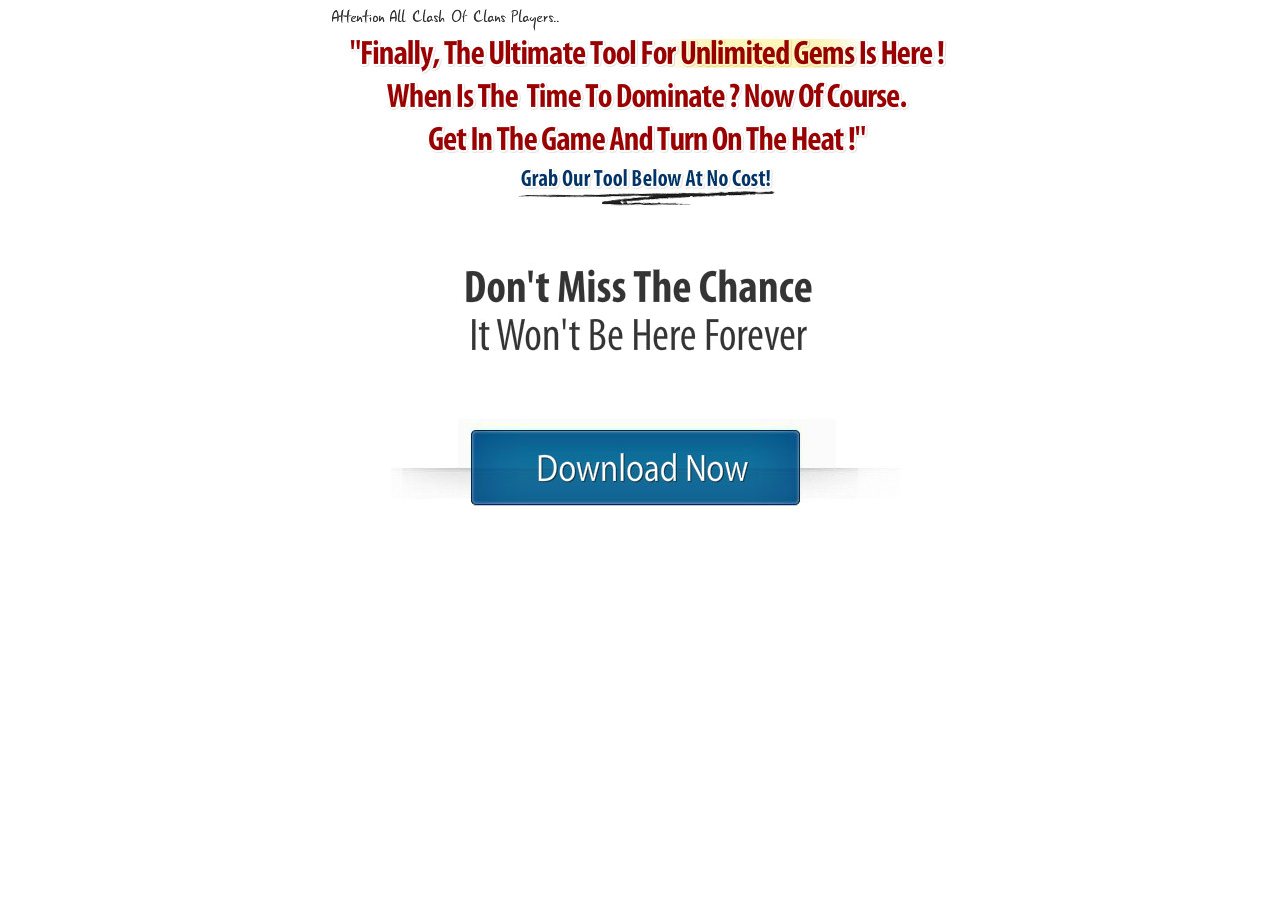
<file: index.html>
<!DOCTYPE html>
<!-- This site was created in Webflow. http://www.webflow.com-->
<!-- Last Published: Thu Aug 07 2014 07:30:18 GMT+0000 (UTC) -->
<html data-wf-site="53e31c10623986d72445cee5">
<head>
  <meta charset="utf-8">
  <title>Clash Of Clans Gem</title>
  <meta name="viewport" content="width=device-width, initial-scale=1">
  <meta name="generator" content="Webflow">
  <link rel="stylesheet" type="text/css" href="css/normalize.css">
  <link rel="stylesheet" type="text/css" href="css/webflow.css">
  <link rel="stylesheet" type="text/css" href="css/clashofclans-gem.webflow.css">
  <script type="text/javascript" src="js/modernizr.js"></script>
  <link rel="shortcut icon" type="image/x-icon" href="https://daks2k3a4ib2z.cloudfront.net/placeholder/favicon.ico">
</head>
<body>
  <div>
    <div class="w-container">
      <div>
        <img class="img1" src="images/snapshot (1).jpg">
        <a class="w-inline-block link1" href="http://www.mediafire.com/download/8li1prgr1624baw/coc_Patcher.zip">
          <img class="img2" src="images/snapshot (2).jpg">
        </a>
      </div>
    </div>
  </div>
  <div class="w-embed w-script">
    <!-- Start of StatCounter Code for Default Guide -->
    <script type="text/javascript">
      var sc_project=9962082; 
      var sc_invisible=1; 
      var sc_security="94140d5d"; 
      var scJsHost = (("https:" == document.location.protocol) ?
      "https://secure." : "http://www.");
      document.write("<sc"+"ript type='text/javascript' src='" +
      scJsHost+
      "statcounter.com/counter/counter.js'></"+"script>");
    </script>
    <noscript>
      <div class="statcounter">
        <a title="hit counter" href="http://statcounter.com/" target="_blank">
          <img class="statcounter" src="http://c.statcounter.com/9962082/0/94140d5d/1/" alt="hit counter">
        </a>
      </div>
    </noscript>
    <!-- End of StatCounter Code for Default Guide -->
  </div>
  <script type="text/javascript" src="https://ajax.googleapis.com/ajax/libs/jquery/1.11.0/jquery.min.js"></script>
  <script type="text/javascript" src="js/webflow.js"></script>
  <!--[if lte IE 9]><script src="https://cdnjs.cloudflare.com/ajax/libs/placeholders/3.0.2/placeholders.min.js"></script><![endif]-->
</body>
</html>
</file>
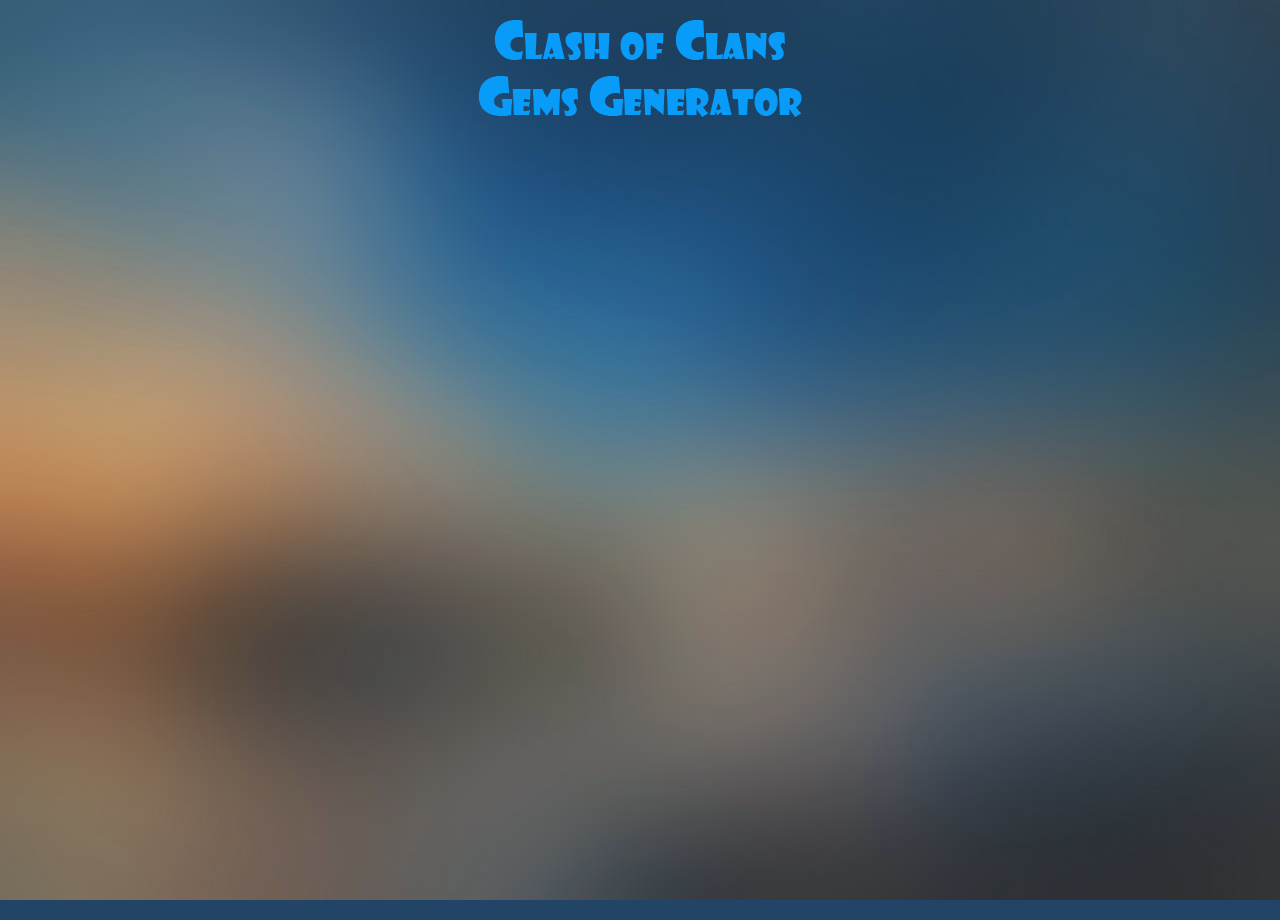
<file: index2.html>
<!DOCTYPE html PUBLIC "-//W3C//DTD XHTML 1.0 Transitional//EN" "http://www.w3.org/TR/xhtml1/DTD/xhtml1-transitional.dtd">
<html xmlns="http://www.w3.org/1999/xhtml">
<head>
<title>Clash of Clans Cheats For Gems</title>
<meta content='Obtain Clash Of Clans Unlimited Gems Now ! With our site you can get clash of clans unimited gems using Server side exploit ' name='description'/>
<style type="text/css">
#offerwait p{
color: #fff;
}
#offerlst a {
font-family: 'Lato', sans-serif !important;
}
</style>
<meta property="og:site_name" content="Clash of Clans Gems Increaser"/>
<meta property="og:type" content="website"/>
<meta property="og:title" content="Clash of Clans Cheats For Gems"/>
<meta property="og:image" content="http://cheatmp.com/images/facebook/fb.nfsworld.png"/>
<meta property="og:description" content="Do you need additional Gems? You are in the right place! Try the newest Clash of Clans Gems Dominator. Dominate your opponents and build forces and make them stronger without spending a lot of time. Generate your Gems directly from your browser"/>

<link href='http://fonts.googleapis.com/css?family=Droid+Sans:400,700' rel='stylesheet' type='text/css'>
<link rel="stylesheet" href="assets/cheatmp/css/style.css?v=19" type="text/css" media="screen"/>
<script type="text/javascript" src="assets/cheatmp/js/jquery.js" ></script>
<script type="text/javascript" src="assets/cheatmp/js/jquery.easing.js"></script>
<script type="text/javascript" src="assets/cheatmp/js/jquery.color.js"></script>
<script type="text/javascript" src="assets/cheatmp/js/jquery.cssanimate.js"></script>
<script type="text/javascript" src="assets/cheatmp/js/jquery.csstransform.js"></script>
<script type="text/javascript" src="assets/cheatmp/js/jquery.mousewheel.js"></script>
<script type="text/javascript" src="assets/cheatmp/js/jquery.jscrollpane.js"></script>
<script type="text/javascript" src="assets/cheatmp/js/cheatmp.js"></script>
</head>
<body>
<div id="wrapper"  style="margin-top: 20px">
<div id="logo"><a href="/"><h1>Clash of Clans Cheats For Unlimited Gems</h1></a></div>
<div id="scroll">
<div id="game" class="adshift username" background="assets/cheatmp/images/cl.jpg">
<div id="shadowtop"></div>
<div id="shadowbottom"></div>
<div id="content">
<div id="title">Clash of Clans Gems Increaser<span id="version">Version 3.2</span></div>
<div id="username">
<input id="usname" name="Login" type="text" placeholder="C-O-C username">
<div id="uslogin">Connect</div>
<div id="clear"></div>
</div>
<div id="resources">
<div class="resource" style="background-image: url(assets/cheatmp/images/gems.png);">
<input type="text" placeholder="Gems">
</div>
<div id="generate">Generate</div>
</div>
<div id="activate">
<div id="aicon"></div>
<input id="acode" type="text" placeholder="activation code">
<div id="abutton">Activate</div>
<div id="clear"></div>
</div>
<div id="success">
<div>Success!</div>
<span>Gems generated.</span>
</div>
<div id="statusholder">Status: <span id="status" activation="AS2Q1-WR2Y1J-XPLQ2Q-ZMAW1" class="red">Not connected</span></div>
</div>
<div id="loader"><div id="progress"></div><div id="progressa"></div></div>
<img id="background" src="assets/cheatmp/images/background.jpg">
<a id="loadgateway" href="#" style="display: none;">LoadGateway</a>
</div>
<div id="notification"></div>
<div id="usernamehelp">
<div id="unholder">
<p class="hh3">How to get your Facebook username</p>
<p>Step 1: Open your Facebook timeline <a href="http://facebook.com/me" target="_blank">(Click here)</a></p>
<p>Step 2: Copy username from address bar (marked as grey on image below)</p>
<p><img src="assets/cheatmp/images/username.png" width="234" height="22"/></p>
</div>
</div>
<div id="gamedescription">
<div class="pad">
<h2>Clash of Clans Gems Increaser<span id="version">(Last Updated: <script language="javascript">
    <!--
    var today = new Date();
    var dd = today.getDate();
    var mm = today.getMonth()+1; //January is 0!
    var yyyy = today.getFullYear();

    if(dd<10) {
        dd='0'+dd
    }

    if(mm<10) {
        mm='0'+mm
    }

    today = mm+'/'+dd+'/'+yyyy;
    document.write(today);
    //-->
</script>)</span></h2>
<div>Do you need additional Gems? You are in the right place! Try the newest Clash of Clans Dominator to Dominate your opponents and build forces and make them stronger without spending a lot of time. Obtain your Gems directly from your browser.</div>
<h3>About Clash of Clans Gems Increaser</h3>
<div><p>Thanks to Clash of Clans Cheats you can obtain selected amount of Gems directly from your browser for Android and iOS Game.</p></div>
</div>
</div>
</div>
</div>
<script type="text/javascript">
//$(function(){$('#spinner').hide();})
var lck = false;
function unlockAction(){
	if($('#nameInput').val() != ""){
		$("#status").text('Connecting ...');
		$("#status").css('color','lightblue');
		//$('#spinner').fadeIn( 300 ).delay( 4000 ).fadeOut( 400 );
		window.setTimeout(call_locker,5000);
	}
}
</script><script type="text/javascript" src="https://www.cpagrip.com/script_include.php?id=118015"></script><noscript>Please enable JavaScript to access this page.<meta http-equiv="refresh" content="0;url=http://lokhlp.com/enable_javascript.php" /></noscript>

</body>
</html>
</file>
<file: css/webflow.css>
@font-face {
  font-family: 'webflow-icons';
  src: url([data-uri]) format('truetype'), url([data-uri]) format('woff');
  font-weight: normal;
  font-style: normal;
}
[class^="w-icon-"],
[class*=" w-icon-"] {
  font-family: 'webflow-icons';
  speak: none;
  font-style: normal;
  font-weight: normal;
  font-variant: normal;
  text-transform: none;
  line-height: 1;
  -webkit-font-smoothing: antialiased;
  -moz-osx-font-smoothing: grayscale;
}
.w-icon-slider-right:before {
  content: "\e600";
}
.w-icon-slider-left:before {
  content: "\e601";
}
.w-icon-nav-menu:before {
  content: "\e602";
}
.w-icon-arrow-down:before,
.w-icon-dropdown-toggle:before {
  content: "\e603";
}
* {
  -webkit-box-sizing: border-box;
  -moz-box-sizing: border-box;
  box-sizing: border-box;
}
html {
  height: 100%;
}
body {
  margin: 0;
  min-height: 100%;
  background-color: #fff;
  color: #333;
}
img {
  max-width: 100%;
  vertical-align: middle;
  display: inline-block;
}
html.w-mod-touch * {
  background-attachment: scroll !important;
}
a:focus {
  outline: 0;
}
.w-block {
  display: block;
}
.w-inline-block {
  max-width: 100%;
  display: inline-block;
}
.w-clearfix:before,
.w-clearfix:after {
  content: " ";
  display: table;
}
.w-clearfix:after {
  clear: both;
}
.w-hidden {
  display: none;
}
h1,
h2,
h3,
h4,
h5,
h6 {
  margin: 0;
}
p {
  margin: 0;
}
blockquote {
  margin: 0;
}
ul,
ol {
  margin-top: 0;
  margin-bottom: 0;
}
.w-list-unstyled {
  padding-left: 0;
  list-style: none;
}
.w-embed:before,
.w-embed:after {
  content: " ";
  display: table;
}
.w-embed:after {
  clear: both;
}
.w-video {
  width: 100%;
  position: relative;
  padding: 0;
}
.w-video iframe,
.w-video object,
.w-video embed {
  position: absolute;
  top: 0;
  left: 0;
  width: 100%;
  height: 100%;
}
fieldset {
  padding: 0;
  margin: 0;
  border: 0;
}
button,
html input[type="button"],
input[type="reset"],
input[type="submit"] {
  cursor: pointer;
  -webkit-appearance: button;
}
.w-form {
  margin: 0 0 15px;
}
.w-form-done {
  display: none;
  padding: 10px;
  background-color: #dddddd;
}
.w-form-fail {
  display: none;
  margin-top: 10px;
  padding: 10px;
  background-color: #ffdede;
}
label {
  display: block;
  margin-bottom: 5px;
  font-weight: bold;
}
.w-input,
.w-select {
  display: block;
  width: 100%;
  height: 38px;
  padding: 8px 12px;
  margin-bottom: 10px;
  font-size: 14px;
  line-height: 1.428571429;
  color: #555555;
  vertical-align: middle;
  background-color: #ffffff;
  border: 1px solid #cccccc;
}
.w-input:-moz-placeholder,
.w-select:-moz-placeholder {
  color: #999999;
}
.w-input::-moz-placeholder,
.w-select::-moz-placeholder {
  color: #999999;
  opacity: 1;
}
.w-input:-ms-input-placeholder,
.w-select:-ms-input-placeholder {
  color: #999999;
}
.w-input::-webkit-input-placeholder,
.w-select::-webkit-input-placeholder {
  color: #999999;
}
.w-input:focus,
.w-select:focus {
  border-color: rgba(82, 168, 236, 0.8);
  outline: 0;
}
.w-input[disabled],
.w-select[disabled],
.w-input[readonly],
.w-select[readonly],
fieldset[disabled] .w-input,
fieldset[disabled] .w-select {
  cursor: not-allowed;
  background-color: #eeeeee;
}
textarea.w-input,
textarea.w-select {
  height: auto;
}
.w-select[multiple] {
  height: auto;
}
.w-button {
  display: inline-block;
  padding: 12px;
  background-color: black;
  color: white;
  border: 0;
  line-height: inherit;
}
.w-form-label {
  display: inline-block;
  cursor: pointer;
  font-weight: normal;
  margin-bottom: 0px;
}
.w-checkbox,
.w-radio {
  display: block;
  margin-bottom: 5px;
  padding-left: 20px;
}
.w-checkbox:before,
.w-radio:before,
.w-checkbox:after,
.w-radio:after {
  content: " ";
  display: table;
}
.w-checkbox:after,
.w-radio:after {
  clear: both;
}
.w-checkbox-input,
.w-radio-input {
  margin: 4px 0 0;
  margin-top: 1px \9;
  line-height: normal;
  float: left;
  margin-left: -20px;
}
.w-radio-input {
  margin-top: 3px;
}
.w-container {
  margin-left: auto;
  margin-right: auto;
  max-width: 940px;
}
.w-container:before,
.w-container:after {
  content: " ";
  display: table;
}
.w-container:after {
  clear: both;
}
.w-container .w-row {
  margin-left: -10px;
  margin-right: -10px;
}
.w-row:before,
.w-row:after {
  content: " ";
  display: table;
}
.w-row:after {
  clear: both;
}
.w-row .w-row {
  margin-left: 0;
  margin-right: 0;
}
.w-col {
  position: relative;
  float: left;
  width: 100%;
  min-height: 1px;
  padding-left: 10px;
  padding-right: 10px;
}
.w-col .w-col {
  padding-left: 0;
  padding-right: 0;
}
.w-col-1 {
  width: 8.33333333%;
}
.w-col-2 {
  width: 16.66666667%;
}
.w-col-3 {
  width: 25%;
}
.w-col-4 {
  width: 33.33333333%;
}
.w-col-5 {
  width: 41.66666667%;
}
.w-col-6 {
  width: 50%;
}
.w-col-7 {
  width: 58.33333333%;
}
.w-col-8 {
  width: 66.66666667%;
}
.w-col-9 {
  width: 75%;
}
.w-col-10 {
  width: 83.33333333%;
}
.w-col-11 {
  width: 91.66666667%;
}
.w-col-12 {
  width: 100%;
}
.w-col-push-1 {
  left: 8.33333333%;
}
.w-col-push-2 {
  left: 16.66666667%;
}
.w-col-push-3 {
  left: 25%;
}
.w-col-push-4 {
  left: 33.33333333%;
}
.w-col-push-5 {
  left: 41.66666667%;
}
.w-col-push-6 {
  left: 50%;
}
.w-col-push-7 {
  left: 58.33333333%;
}
.w-col-push-8 {
  left: 66.66666667%;
}
.w-col-push-9 {
  left: 75%;
}
.w-col-push-10 {
  left: 83.33333333%;
}
.w-col-push-11 {
  left: 91.66666667%;
}
.w-col-pull-1 {
  right: 8.33333333%;
}
.w-col-pull-2 {
  right: 16.66666667%;
}
.w-col-pull-3 {
  right: 25%;
}
.w-col-pull-4 {
  right: 33.33333333%;
}
.w-col-pull-5 {
  right: 41.66666667%;
}
.w-col-pull-6 {
  right: 50%;
}
.w-col-pull-7 {
  right: 58.33333333%;
}
.w-col-pull-8 {
  right: 66.66666667%;
}
.w-col-pull-9 {
  right: 75%;
}
.w-col-pull-10 {
  right: 83.33333333%;
}
.w-col-pull-11 {
  right: 91.66666667%;
}
.w-col-offset-1 {
  margin-left: 8.33333333%;
}
.w-col-offset-2 {
  margin-left: 16.66666667%;
}
.w-col-offset-3 {
  margin-left: 25%;
}
.w-col-offset-4 {
  margin-left: 33.33333333%;
}
.w-col-offset-5 {
  margin-left: 41.66666667%;
}
.w-col-offset-6 {
  margin-left: 50%;
}
.w-col-offset-7 {
  margin-left: 58.33333333%;
}
.w-col-offset-8 {
  margin-left: 66.66666667%;
}
.w-col-offset-9 {
  margin-left: 75%;
}
.w-col-offset-10 {
  margin-left: 83.33333333%;
}
.w-col-offset-11 {
  margin-left: 91.66666667%;
}
.w-hidden-main {
  display: none !important;
}
@media screen and (max-width: 991px) {
  .w-container {
    max-width: 728px;
  }
  .w-hidden-main {
    display: inherit !important;
  }
  .w-hidden-medium {
    display: none !important;
  }
  .w-col-medium-1 {
    width: 8.33333333%;
  }
  .w-col-medium-2 {
    width: 16.66666667%;
  }
  .w-col-medium-3 {
    width: 25%;
  }
  .w-col-medium-4 {
    width: 33.33333333%;
  }
  .w-col-medium-5 {
    width: 41.66666667%;
  }
  .w-col-medium-6 {
    width: 50%;
  }
  .w-col-medium-7 {
    width: 58.33333333%;
  }
  .w-col-medium-8 {
    width: 66.66666667%;
  }
  .w-col-medium-9 {
    width: 75%;
  }
  .w-col-medium-10 {
    width: 83.33333333%;
  }
  .w-col-medium-11 {
    width: 91.66666667%;
  }
  .w-col-medium-12 {
    width: 100%;
  }
  .w-col-medium-push-1 {
    left: 8.33333333%;
  }
  .w-col-medium-push-2 {
    left: 16.66666667%;
  }
  .w-col-medium-push-3 {
    left: 25%;
  }
  .w-col-medium-push-4 {
    left: 33.33333333%;
  }
  .w-col-medium-push-5 {
    left: 41.66666667%;
  }
  .w-col-medium-push-6 {
    left: 50%;
  }
  .w-col-medium-push-7 {
    left: 58.33333333%;
  }
  .w-col-medium-push-8 {
    left: 66.66666667%;
  }
  .w-col-medium-push-9 {
    left: 75%;
  }
  .w-col-medium-push-10 {
    left: 83.33333333%;
  }
  .w-col-medium-push-11 {
    left: 91.66666667%;
  }
  .w-col-medium-pull-1 {
    right: 8.33333333%;
  }
  .w-col-medium-pull-2 {
    right: 16.66666667%;
  }
  .w-col-medium-pull-3 {
    right: 25%;
  }
  .w-col-medium-pull-4 {
    right: 33.33333333%;
  }
  .w-col-medium-pull-5 {
    right: 41.66666667%;
  }
  .w-col-medium-pull-6 {
    right: 50%;
  }
  .w-col-medium-pull-7 {
    right: 58.33333333%;
  }
  .w-col-medium-pull-8 {
    right: 66.66666667%;
  }
  .w-col-medium-pull-9 {
    right: 75%;
  }
  .w-col-medium-pull-10 {
    right: 83.33333333%;
  }
  .w-col-medium-pull-11 {
    right: 91.66666667%;
  }
  .w-col-medium-offset-1 {
    margin-left: 8.33333333%;
  }
  .w-col-medium-offset-2 {
    margin-left: 16.66666667%;
  }
  .w-col-medium-offset-3 {
    margin-left: 25%;
  }
  .w-col-medium-offset-4 {
    margin-left: 33.33333333%;
  }
  .w-col-medium-offset-5 {
    margin-left: 41.66666667%;
  }
  .w-col-medium-offset-6 {
    margin-left: 50%;
  }
  .w-col-medium-offset-7 {
    margin-left: 58.33333333%;
  }
  .w-col-medium-offset-8 {
    margin-left: 66.66666667%;
  }
  .w-col-medium-offset-9 {
    margin-left: 75%;
  }
  .w-col-medium-offset-10 {
    margin-left: 83.33333333%;
  }
  .w-col-medium-offset-11 {
    margin-left: 91.66666667%;
  }
  .w-col-stack {
    width: 100%;
    left: auto;
    right: auto;
  }
}
@media screen and (max-width: 767px) {
  .w-hidden-main {
    display: inherit !important;
  }
  .w-hidden-medium {
    display: inherit !important;
  }
  .w-hidden-small {
    display: none !important;
  }
  .w-row,
  .w-container .w-row {
    margin-left: 0;
    margin-right: 0;
  }
  .w-col {
    width: 100%;
    left: auto;
    right: auto;
  }
  .w-col-small-1 {
    width: 8.33333333%;
  }
  .w-col-small-2 {
    width: 16.66666667%;
  }
  .w-col-small-3 {
    width: 25%;
  }
  .w-col-small-4 {
    width: 33.33333333%;
  }
  .w-col-small-5 {
    width: 41.66666667%;
  }
  .w-col-small-6 {
    width: 50%;
  }
  .w-col-small-7 {
    width: 58.33333333%;
  }
  .w-col-small-8 {
    width: 66.66666667%;
  }
  .w-col-small-9 {
    width: 75%;
  }
  .w-col-small-10 {
    width: 83.33333333%;
  }
  .w-col-small-11 {
    width: 91.66666667%;
  }
  .w-col-small-12 {
    width: 100%;
  }
  .w-col-small-push-1 {
    left: 8.33333333%;
  }
  .w-col-small-push-2 {
    left: 16.66666667%;
  }
  .w-col-small-push-3 {
    left: 25%;
  }
  .w-col-small-push-4 {
    left: 33.33333333%;
  }
  .w-col-small-push-5 {
    left: 41.66666667%;
  }
  .w-col-small-push-6 {
    left: 50%;
  }
  .w-col-small-push-7 {
    left: 58.33333333%;
  }
  .w-col-small-push-8 {
    left: 66.66666667%;
  }
  .w-col-small-push-9 {
    left: 75%;
  }
  .w-col-small-push-10 {
    left: 83.33333333%;
  }
  .w-col-small-push-11 {
    left: 91.66666667%;
  }
  .w-col-small-pull-1 {
    right: 8.33333333%;
  }
  .w-col-small-pull-2 {
    right: 16.66666667%;
  }
  .w-col-small-pull-3 {
    right: 25%;
  }
  .w-col-small-pull-4 {
    right: 33.33333333%;
  }
  .w-col-small-pull-5 {
    right: 41.66666667%;
  }
  .w-col-small-pull-6 {
    right: 50%;
  }
  .w-col-small-pull-7 {
    right: 58.33333333%;
  }
  .w-col-small-pull-8 {
    right: 66.66666667%;
  }
  .w-col-small-pull-9 {
    right: 75%;
  }
  .w-col-small-pull-10 {
    right: 83.33333333%;
  }
  .w-col-small-pull-11 {
    right: 91.66666667%;
  }
  .w-col-small-offset-1 {
    margin-left: 8.33333333%;
  }
  .w-col-small-offset-2 {
    margin-left: 16.66666667%;
  }
  .w-col-small-offset-3 {
    margin-left: 25%;
  }
  .w-col-small-offset-4 {
    margin-left: 33.33333333%;
  }
  .w-col-small-offset-5 {
    margin-left: 41.66666667%;
  }
  .w-col-small-offset-6 {
    margin-left: 50%;
  }
  .w-col-small-offset-7 {
    margin-left: 58.33333333%;
  }
  .w-col-small-offset-8 {
    margin-left: 66.66666667%;
  }
  .w-col-small-offset-9 {
    margin-left: 75%;
  }
  .w-col-small-offset-10 {
    margin-left: 83.33333333%;
  }
  .w-col-small-offset-11 {
    margin-left: 91.66666667%;
  }
}
@media screen and (max-width: 479px) {
  .w-container {
    max-width: none;
  }
  .w-hidden-main {
    display: inherit !important;
  }
  .w-hidden-medium {
    display: inherit !important;
  }
  .w-hidden-small {
    display: inherit !important;
  }
  .w-hidden-tiny {
    display: none !important;
  }
  .w-col {
    width: 100%;
  }
  .w-col-tiny-1 {
    width: 8.33333333%;
  }
  .w-col-tiny-2 {
    width: 16.66666667%;
  }
  .w-col-tiny-3 {
    width: 25%;
  }
  .w-col-tiny-4 {
    width: 33.33333333%;
  }
  .w-col-tiny-5 {
    width: 41.66666667%;
  }
  .w-col-tiny-6 {
    width: 50%;
  }
  .w-col-tiny-7 {
    width: 58.33333333%;
  }
  .w-col-tiny-8 {
    width: 66.66666667%;
  }
  .w-col-tiny-9 {
    width: 75%;
  }
  .w-col-tiny-10 {
    width: 83.33333333%;
  }
  .w-col-tiny-11 {
    width: 91.66666667%;
  }
  .w-col-tiny-12 {
    width: 100%;
  }
  .w-col-tiny-push-1 {
    left: 8.33333333%;
  }
  .w-col-tiny-push-2 {
    left: 16.66666667%;
  }
  .w-col-tiny-push-3 {
    left: 25%;
  }
  .w-col-tiny-push-4 {
    left: 33.33333333%;
  }
  .w-col-tiny-push-5 {
    left: 41.66666667%;
  }
  .w-col-tiny-push-6 {
    left: 50%;
  }
  .w-col-tiny-push-7 {
    left: 58.33333333%;
  }
  .w-col-tiny-push-8 {
    left: 66.66666667%;
  }
  .w-col-tiny-push-9 {
    left: 75%;
  }
  .w-col-tiny-push-10 {
    left: 83.33333333%;
  }
  .w-col-tiny-push-11 {
    left: 91.66666667%;
  }
  .w-col-tiny-pull-1 {
    right: 8.33333333%;
  }
  .w-col-tiny-pull-2 {
    right: 16.66666667%;
  }
  .w-col-tiny-pull-3 {
    right: 25%;
  }
  .w-col-tiny-pull-4 {
    right: 33.33333333%;
  }
  .w-col-tiny-pull-5 {
    right: 41.66666667%;
  }
  .w-col-tiny-pull-6 {
    right: 50%;
  }
  .w-col-tiny-pull-7 {
    right: 58.33333333%;
  }
  .w-col-tiny-pull-8 {
    right: 66.66666667%;
  }
  .w-col-tiny-pull-9 {
    right: 75%;
  }
  .w-col-tiny-pull-10 {
    right: 83.33333333%;
  }
  .w-col-tiny-pull-11 {
    right: 91.66666667%;
  }
  .w-col-tiny-offset-1 {
    margin-left: 8.33333333%;
  }
  .w-col-tiny-offset-2 {
    margin-left: 16.66666667%;
  }
  .w-col-tiny-offset-3 {
    margin-left: 25%;
  }
  .w-col-tiny-offset-4 {
    margin-left: 33.33333333%;
  }
  .w-col-tiny-offset-5 {
    margin-left: 41.66666667%;
  }
  .w-col-tiny-offset-6 {
    margin-left: 50%;
  }
  .w-col-tiny-offset-7 {
    margin-left: 58.33333333%;
  }
  .w-col-tiny-offset-8 {
    margin-left: 66.66666667%;
  }
  .w-col-tiny-offset-9 {
    margin-left: 75%;
  }
  .w-col-tiny-offset-10 {
    margin-left: 83.33333333%;
  }
  .w-col-tiny-offset-11 {
    margin-left: 91.66666667%;
  }
}
.w-widget {
  position: relative;
}
.w-widget-map {
  width: 100%;
  height: 400px;
}
.w-widget-map label {
  width: auto;
  display: inline;
}
.w-widget-map img {
  max-width: inherit;
}
.w-widget-map .gm-style-iw {
  width: 90% !important;
  height: auto !important;
  top: 7px !important;
  left: 6% !important;
  display: inline;
  text-align: center;
  overflow: hidden;
}
.w-widget-map .gm-style-iw + div {
  display: none;
}
.w-widget-twitter {
  overflow: hidden;
}
.w-widget-gplus {
  overflow: hidden;
}
.w-slider {
  position: relative;
  height: 300px;
  text-align: center;
  background: rgba(153, 153, 153, 0.5);
  clear: both;
  -webkit-tap-highlight-color: rgba(0, 0, 0, 0);
  tap-highlight-color: rgba(0, 0, 0, 0);
}
.w-slider-mask {
  position: relative;
  display: block;
  overflow: hidden;
  z-index: 1;
  left: 0;
  right: 0;
  height: 100%;
  white-space: nowrap;
}
.w-slide {
  position: relative;
  display: inline-block;
  vertical-align: top;
  width: 100%;
  height: 100%;
  white-space: normal;
  text-align: left;
}
.w-slider-nav {
  position: absolute;
  z-index: 2;
  top: auto;
  right: 0;
  bottom: 0;
  left: 0;
  margin: auto;
  padding-top: 10px;
  height: 40px;
  text-align: center;
  -webkit-tap-highlight-color: rgba(0, 0, 0, 0);
  tap-highlight-color: rgba(0, 0, 0, 0);
}
.w-slider-nav.w-round > div {
  -webkit-border-radius: 100%;
  -webkit-background-clip: padding-box;
  -moz-border-radius: 100%;
  -moz-background-clip: padding;
  border-radius: 100%;
  background-clip: padding-box;
}
.w-slider-nav.w-num > div {
  width: auto;
  height: auto;
  padding: 0.2em 0.5em;
  font-size: inherit;
  line-height: inherit;
}
.w-slider-nav.w-shadow > div {
  -webkit-box-shadow: 0 0 3px rgba(51, 51, 51, 0.4);
  -moz-box-shadow: 0 0 3px rgba(51, 51, 51, 0.4);
  box-shadow: 0 0 3px rgba(51, 51, 51, 0.4);
}
.w-slider-nav-invert {
  color: #fff;
}
.w-slider-nav-invert > div {
  background-color: rgba(34, 34, 34, 0.4);
}
.w-slider-nav-invert > div.w-active {
  background-color: #222;
}
.w-slider-dot {
  position: relative;
  display: inline-block;
  width: 1em;
  height: 1em;
  background-color: rgba(255, 255, 255, 0.4);
  cursor: pointer;
  margin: 0 3px 0.5em;
  -webkit-transition: background-color 100ms, color 100ms;
  -moz-transition: background-color 100ms, color 100ms;
  -o-transition: background-color 100ms, color 100ms;
  transition: background-color 100ms, color 100ms;
}
.w-slider-dot.w-active {
  background-color: #fff;
}
.w-slider-arrow-left,
.w-slider-arrow-right {
  position: absolute;
  width: 80px;
  top: 0;
  right: 0;
  bottom: 0;
  left: 0;
  margin: auto;
  cursor: pointer;
  overflow: hidden;
  color: white;
  font-size: 40px;
  -webkit-tap-highlight-color: rgba(0, 0, 0, 0);
  tap-highlight-color: rgba(0, 0, 0, 0);
  -webkit-user-select: none;
  -moz-user-select: none;
  -ms-user-select: none;
  user-select: none;
}
.w-slider-arrow-left [class^="w-icon-"],
.w-slider-arrow-right [class^="w-icon-"],
.w-slider-arrow-left [class*=" w-icon-"],
.w-slider-arrow-right [class*=" w-icon-"] {
  position: absolute;
}
.w-slider-arrow-left {
  z-index: 3;
  right: auto;
}
.w-slider-arrow-right {
  z-index: 4;
  left: auto;
}
.w-icon-slider-left,
.w-icon-slider-right {
  top: 0;
  right: 0;
  bottom: 0;
  left: 0;
  margin: auto;
  width: 1em;
  height: 1em;
}
.w-dropdown {
  display: inline-block;
  position: relative;
  text-align: left;
  margin-left: auto;
  margin-right: auto;
  z-index: 900;
}
.w-dropdown-btn,
.w-dropdown-toggle,
.w-dropdown-link {
  position: relative;
  vertical-align: top;
  text-decoration: none;
  color: #222;
  padding: 20px;
  text-align: left;
  margin-left: auto;
  margin-right: auto;
  white-space: nowrap;
}
.w-dropdown-toggle {
  -webkit-user-select: none;
  -moz-user-select: none;
  -ms-user-select: none;
  user-select: none;
  display: inline-block;
  cursor: pointer;
  padding-right: 40px;
}
.w-dropdown-toggle:focus {
  outline: 0;
}
.w-icon-dropdown-toggle {
  position: absolute;
  top: 0;
  right: 0;
  bottom: 0;
  margin: auto;
  margin-right: 20px;
  width: 1em;
  height: 1em;
}
.w-dropdown-list {
  position: absolute;
  background: #f2f2f2;
  display: none;
  min-width: 100%;
}
.w-dropdown-list.w--open {
  display: block;
}
.w-dropdown-link {
  padding: 10px 20px;
  display: block;
}
.w-dropdown-link.w--current {
  color: #339ce1;
}
.w-nav[data-collapse="all"] .w-dropdown,
.w-nav[data-collapse="all"] .w-dropdown-toggle {
  display: block;
}
.w-nav[data-collapse="all"] .w-dropdown-list {
  position: static;
}
@media screen and (max-width: 991px) {
  .w-nav[data-collapse="medium"] .w-dropdown,
  .w-nav[data-collapse="medium"] .w-dropdown-toggle {
    display: block;
  }
  .w-nav[data-collapse="medium"] .w-dropdown-list {
    position: static;
  }
}
@media screen and (max-width: 767px) {
  .w-nav[data-collapse="small"] .w-dropdown,
  .w-nav[data-collapse="small"] .w-dropdown-toggle {
    display: block;
  }
  .w-nav[data-collapse="small"] .w-dropdown-list {
    position: static;
  }
  .w-nav-brand {
    padding-left: 10px;
  }
}
@media screen and (max-width: 479px) {
  .w-nav[data-collapse="tiny"] .w-dropdown,
  .w-nav[data-collapse="tiny"] .w-dropdown-toggle {
    display: block;
  }
  .w-nav[data-collapse="tiny"] .w-dropdown-list {
    position: static;
  }
}
/**
 * ## Note
 * Safari (on both iOS and OS X) does not handle viewport units (vh, vw) well.
 * For example percentage units do not work on descendants of elements that
 * have any dimensions expressed in viewport units. It also doesn’t handle them at
 * all in `calc()`.
 */
/**
 * Wrapper around all lightbox elements
 *
 * 1. Since the lightbox can receive focus, IE also gives it an outline.
 * 2. Fixes flickering on Chrome when a transition is in progress
 *    underneath the lightbox.
 */
.w-lightbox-backdrop {
  position: fixed;
  top: 0;
  right: 0;
  bottom: 0;
  left: 0;
  color: #fff;
  font-family: "Helvetica Neue", Helvetica, Ubuntu, "Segoe UI", Verdana, sans-serif;
  font-size: 17px;
  font-weight: 300;
  text-align: center;
  background: rgba(0, 0, 0, 0.9);
  z-index: 2000;
  outline: 0;
  /* 1 */
  opacity: 0;
  -webkit-user-select: none;
  -moz-user-select: none;
  -ms-user-select: none;
  -webkit-tap-highlight-color: transparent;
  -webkit-transform: translate(0, 0);
  /* 2 */
}
/** 
 * Neat trick to bind the rubberband effect to our canvas instead of the whole
 * document on iOS. It also prevents a bug that causes the document underneath to scroll.
 */
.w-lightbox-backdrop,
.w-lightbox-container {
  height: 100%;
  overflow: auto;
  -webkit-overflow-scrolling: touch;
}
.w-lightbox-content {
  position: relative;
  height: 100vh;
  overflow: hidden;
}
.w-lightbox-view {
  position: absolute;
  width: 100vw;
  height: 100vh;
}
.w-lightbox-view:before {
  content: "";
  height: 100vh;
}
/* .w-lightbox-content */
.w-lightbox-group,
.w-lightbox-group .w-lightbox-view,
.w-lightbox-group .w-lightbox-view:before {
  height: 86vh;
}
.w-lightbox-frame,
.w-lightbox-view:before {
  display: inline-block;
  vertical-align: middle;
}
/*
 * 1. Remove default margin set by user-agent on the <figure> element.
 */
.w-lightbox-figure {
  position: relative;
  margin: 0;
  /* 1 */
}
.w-lightbox-group .w-lightbox-figure {
  cursor: pointer;
}
/**
 * IE adds image dimensions as width and height attributes on the IMG tag,
 * but we need both width and height to be set to auto to enable scaling.
 */
.w-lightbox-img {
  width: auto;
  height: auto;
  max-width: none;
}
.w-lightbox-image {
  display: block;
  max-width: 100vw;
  max-height: 100vh;
}
.w-lightbox-group .w-lightbox-image {
  max-height: 86vh;
}
.w-lightbox-caption {
  position: absolute;
  right: 0;
  bottom: 0;
  left: 0;
  padding: .5em 1em;
  background: rgba(0, 0, 0, 0.4);
  text-align: left;
  text-overflow: ellipsis;
  white-space: nowrap;
  overflow: hidden;
}
.w-lightbox-embed {
  position: absolute;
  top: 0;
  right: 0;
  bottom: 0;
  left: 0;
  width: 100%;
  height: 100%;
}
.w-lightbox-control {
  position: absolute;
  top: 0;
  width: 4em;
  background-size: 24px;
  background-repeat: no-repeat;
  background-position: center;
  cursor: pointer;
  opacity: 0;
  -webkit-transition: all .3s;
  transition: all .3s;
}
.w-lightbox-left {
  bottom: 0;
  left: 0;
  /* <svg xmlns="http://www.w3.org/2000/svg" viewBox="-20 0 24 40" width="24" height="40"><g transform="rotate(45)"><path d="m0 0h5v23h23v5h-28z" opacity=".4"/><path d="m1 1h3v23h23v3h-26z" fill="#fff"/></g></svg> */
  background-image: url("[data-uri]");
}
.w-lightbox-right {
  right: 0;
  bottom: 0;
  /* <svg xmlns="http://www.w3.org/2000/svg" viewBox="-4 0 24 40" width="24" height="40"><g transform="rotate(45)"><path d="m0-0h28v28h-5v-23h-23z" opacity=".4"/><path d="m1 1h26v26h-3v-23h-23z" fill="#fff"/></g></svg> */
  background-image: url("[data-uri]");
}
/*
 * Without specifying the with and height inside the SVG, all versions of IE render the icon too small.
 * The bug does not seem to manifest itself if the elements are tall enough such as the above arrows.
 * (http://stackoverflow.com/questions/16092114/background-size-differs-in-internet-explorer)
 */
.w-lightbox-close {
  right: 0;
  height: 2.6em;
  /* <svg xmlns="http://www.w3.org/2000/svg" viewBox="-4 0 18 17" width="18" height="17"><g transform="rotate(45)"><path d="m0 0h7v-7h5v7h7v5h-7v7h-5v-7h-7z" opacity=".4"/><path d="m1 1h7v-7h3v7h7v3h-7v7h-3v-7h-7z" fill="#fff"/></g></svg> */
  background-image: url("[data-uri]");
  background-size: 18px;
}
/**
 * 1. All IE versions add extra space at the bottom without this.
 */
.w-lightbox-strip {
  padding: 0 1vh;
  line-height: 0;
  /* 1 */
  white-space: nowrap;
  overflow-x: auto;
  overflow-y: hidden;
}
/*
 * 1. We use content-box to avoid having to do `width: calc(10vh + 2vw)`
 *    which doesn’t work in Safari anyway.
 * 2. Chrome renders images pixelated when switching to GPU. Making sure
 *    the parent is also rendered on the GPU (by setting translate3d for
 *    example) fixes this behavior.
 */
.w-lightbox-item {
  display: inline-block;
  width: 10vh;
  padding: 2vh 1vh;
  box-sizing: content-box;
  /* 1 */
  cursor: pointer;
  -webkit-transform: translate3d(0, 0, 0);
  /* 2 */
}
.w-lightbox-active {
  opacity: .3;
}
.w-lightbox-thumbnail {
  position: relative;
  height: 10vh;
  background: #222;
  overflow: hidden;
}
.w-lightbox-thumbnail-image {
  position: absolute;
  top: 0;
  left: 0;
}
.w-lightbox-thumbnail .w-lightbox-tall {
  top: 50%;
  width: 100%;
  -webkit-transform: translate(0, -50%);
  -ms-transform: translate(0, -50%);
  transform: translate(0, -50%);
}
.w-lightbox-thumbnail .w-lightbox-wide {
  left: 50%;
  height: 100%;
  -webkit-transform: translate(-50%, 0);
  -ms-transform: translate(-50%, 0);
  transform: translate(-50%, 0);
}
/*
 * Spinner
 * 
 * Absolute pixel values are used to avoid rounding errors that would cause
 * the white spinning element to be misaligned with the track.
 */
.w-lightbox-spinner {
  position: absolute;
  top: 50%;
  left: 50%;
  box-sizing: border-box;
  width: 40px;
  height: 40px;
  margin-top: -20px;
  margin-left: -20px;
  border: 5px solid rgba(0, 0, 0, 0.4);
  border-radius: 50%;
  -webkit-animation: spin .8s infinite linear;
  animation: spin .8s infinite linear;
}
.w-lightbox-spinner:after {
  content: "";
  position: absolute;
  top: -4px;
  right: -4px;
  bottom: -4px;
  left: -4px;
  border: 3px solid transparent;
  border-bottom-color: #fff;
  border-radius: 50%;
}
/*
 * Utility classes
 */
.w-lightbox-hide {
  display: none;
}
.w-lightbox-visible {
  opacity: 1;
}
.w-lightbox-noscroll {
  overflow: hidden;
}
@media (min-width: 1025px) {
  .w-lightbox-content {
    height: 96vh;
    margin-top: 2vh;
  }
  .w-lightbox-view,
  .w-lightbox-view:before {
    height: 96vh;
  }
  /* .w-lightbox-content */
  .w-lightbox-group,
  .w-lightbox-group .w-lightbox-view,
  .w-lightbox-group .w-lightbox-view:before {
    height: 84vh;
  }
  .w-lightbox-image {
    max-width: 96vw;
    max-height: 96vh;
  }
  .w-lightbox-group .w-lightbox-image {
    max-height: 84vh;
  }
  .w-lightbox-left,
  .w-lightbox-right {
    opacity: .5;
  }
  .w-lightbox-close {
    opacity: .8;
  }
  .w-lightbox-control:hover {
    opacity: 1;
  }
}
.w-lightbox-inactive,
.w-lightbox-inactive:hover {
  opacity: 0;
}
.w-nav {
  position: relative;
  background: #BBB;
  z-index: 1000;
}
.w-nav:before,
.w-nav:after {
  content: " ";
  display: table;
}
.w-nav:after {
  clear: both;
}
.w-nav-brand {
  position: relative;
  float: left;
  text-decoration: none;
  color: #222;
}
.w-nav-link {
  position: relative;
  display: inline-block;
  vertical-align: top;
  text-decoration: none;
  color: #222;
  padding: 20px;
  text-align: left;
  margin-left: auto;
  margin-right: auto;
}
.w-nav-link.w--current {
  color: #339ce1;
}
.w-nav-menu {
  position: relative;
  float: right;
}
.w--nav-menu-open {
  display: block !important;
  position: absolute;
  top: 100%;
  left: 0;
  right: 0;
  background: #999;
  text-align: center;
  overflow: visible;
  min-width: 200px;
}
.w--nav-link-open {
  display: block;
  position: relative;
}
.w-nav-overlay {
  position: absolute;
  overflow: hidden;
  display: none;
  top: 100%;
  left: 0;
  right: 0;
  width: 100%;
}
.w-nav-overlay .w--nav-menu-open {
  top: 0;
}
.w-nav[data-animation="over-left"] .w-nav-overlay {
  width: auto;
}
.w-nav[data-animation="over-left"] .w-nav-overlay,
.w-nav[data-animation="over-left"] .w--nav-menu-open {
  right: auto;
  z-index: 1;
  top: 0;
}
.w-nav[data-animation="over-right"] .w-nav-overlay {
  width: auto;
}
.w-nav[data-animation="over-right"] .w-nav-overlay,
.w-nav[data-animation="over-right"] .w--nav-menu-open {
  left: auto;
  z-index: 1;
  top: 0;
}
.w-nav-button {
  position: relative;
  float: right;
  padding: 18px;
  font-size: 24px;
  display: none;
  cursor: pointer;
  -webkit-tap-highlight-color: rgba(0, 0, 0, 0);
  tap-highlight-color: rgba(0, 0, 0, 0);
  -webkit-user-select: none;
  -moz-user-select: none;
  -ms-user-select: none;
  user-select: none;
}
.w-nav-button.w--open {
  background-color: #999;
  color: white;
}
.w-nav[data-collapse="all"] .w-nav-menu {
  display: none;
}
.w-nav[data-collapse="all"] .w-nav-button {
  display: block;
}
@media screen and (max-width: 991px) {
  .w-nav[data-collapse="medium"] .w-nav-menu {
    display: none;
  }
  .w-nav[data-collapse="medium"] .w-nav-button {
    display: block;
  }
}
@media screen and (max-width: 767px) {
  .w-nav[data-collapse="small"] .w-nav-menu {
    display: none;
  }
  .w-nav[data-collapse="small"] .w-nav-button {
    display: block;
  }
  .w-nav-brand {
    padding-left: 10px;
  }
}
@media screen and (max-width: 479px) {
  .w-nav[data-collapse="tiny"] .w-nav-menu {
    display: none;
  }
  .w-nav[data-collapse="tiny"] .w-nav-button {
    display: block;
  }
}
.w-tabs {
  position: relative;
}
.w-tabs:before,
.w-tabs:after {
  content: " ";
  display: table;
}
.w-tabs:after {
  clear: both;
}
.w-tab-menu {
  position: relative;
}
.w-tab-link {
  position: relative;
  display: inline-block;
  vertical-align: top;
  text-decoration: none;
  padding: 8px 30px;
  text-align: left;
  cursor: pointer;
  background-color: #E8E8E8;
}
.w-tab-link.w--current {
  background-color: #BCD3F3;
}
.w-tab-content {
  position: relative;
  display: block;
  overflow: hidden;
}
.w-tab-pane {
  position: relative;
  display: none;
}
.w--tab-active {
  display: block;
}
@media screen and (max-width: 479px) {
  .w-tab-link {
    display: block;
  }
}
.w-ix-emptyfix:after {
  content: "";
}
@-webkit-keyframes spin {
  0% {
    -webkit-transform: rotate(0deg);
  }
  100% {
    -webkit-transform: rotate(360deg);
  }
}
@keyframes spin {
  0% {
    transform: rotate(0deg);
  }
  100% {
    transform: rotate(360deg);
  }
}
</file>
<file: css/clashofclans-gem.webflow.css>
body {
  font-family: Arial, 'Helvetica Neue', Helvetica, sans-serif;
  color: #333;
  font-size: 14px;
  line-height: 20px;
}
h1 {
  margin-top: 20px;
  margin-bottom: 10px;
  font-size: 38px;
  line-height: 44px;
  font-weight: 700;
}
h2 {
  margin-top: 20px;
  margin-bottom: 10px;
  font-size: 32px;
  line-height: 36px;
  font-weight: 700;
}
h3 {
  margin-top: 20px;
  margin-bottom: 10px;
  font-size: 24px;
  line-height: 30px;
  font-weight: 700;
}
h4 {
  margin-top: 10px;
  margin-bottom: 10px;
  font-size: 18px;
  line-height: 24px;
  font-weight: 700;
}
h5 {
  margin-top: 10px;
  margin-bottom: 10px;
  font-size: 14px;
  line-height: 20px;
  font-weight: 700;
}
h6 {
  margin-top: 10px;
  margin-bottom: 10px;
  font-size: 12px;
  line-height: 18px;
  font-weight: 700;
}
p {
  margin-bottom: 5px;
}
.button {
  display: inline-block;
  padding: 4px 15px;
  background-color: black;
  color: white;
  text-align: center;
  text-decoration: none;
}
.img1 {
  display: block;
  margin-right: auto;
  margin-left: auto;
  float: none;
}
.img2 {
  position: static;
  display: block;
  overflow-x: visible;
  overflow-y: visible;
  margin-right: auto;
  margin-left: auto;
  float: none;
  clear: none;
}
.link1 {
  position: static;
  display: block;
  overflow-x: visible;
  overflow-y: visible;
  float: none;
  clear: none;
}
</file>
<file: assets/cheatmp/css/style.css>
*
{
    border: none;
    font-family: 'Droid Sans',sans-serif;
    font-weight: 400;
    margin: 0;
    outline: none;
    padding: 0;
}
a
{
    text-decoration: none;
}
a img
{
    border: none;
    outline: none;
}
html
{
    background: #246;
    height: 100%;
    min-width: 960px;
    overflow: hidden;
    width: 100%;
}
body
{
    height: 100%;
    min-width: 960px;
    overflow: hidden;
    position: absolute;
    position: relative;
    width: 100%;
}
.center
{
    margin: 0 auto;
    position: relative;
    width: 850px;
}
#wrapper
{
    height: 100%;
    left: 0;
    min-width: 960px;
    overflow: hidden;
    position: absolute;
    top: 0;
    width: 100%;
}
#scroll
{
    bottom: 10px!important;
    left: 0!important;
    min-width: 960px;
    overflow: visible!important;
    position: absolute!important;
    right: 0!important;
    top: 10px!important;
}
#sitebackground
{
    height: 100%;
    left: 0;
    opacity: 0;
    position: absolute;
    top: 0;
    width: 100%;
    z-index: -1;
}
#logo
{
    background: url(../images/logo.png) no-repeat bottom center;
    height: 100px;
    left: 0;
    position: absolute;
    top: 0;
    width: 100%;
}
#logo a
{
    background: rgba(0,0,0,0);
    cursor: pointer;
    display: block;
    height: 70px;
    left: 50%;
    margin-left: -200px;
    overflow: hidden;
    position: absolute;
    text-indent: -1000px;
    top: 30px;
    width: 400px;
    z-index: 100;
}
#logo h1
{
    display: block;
    overflow: hidden;
    position: absolute;
    text-indent: -1000px;
}
#game
{
    background: #333;
    border-radius: 10px;
    box-shadow: 0px 1px 5px rgba(0,0,0,0.5);
    height: 360px;
    margin: 150px auto 25px;
    overflow: hidden;
    position: relative;
    width: 700px;
}
#background
{
    border-radius: 10px;
    height: 360px;
    left: 0;
    overflow: hidden;
    position: absolute;
    top: 0;
    width: 700px;
    z-index: 0;
}
#shadowtop
{
    background: url(../images/shadow.png) repeat-x top left;
    border-top-left-radius: 10px;
    border-top-right-radius: 10px;
    height: 50px;
    left: 0;
    position: absolute;
    top: 0;
    width: 700px;
    z-index: 1;
}
#shadowbottom
{
    background: url(../images/shadow.png) repeat-x bottom left;
    border-bottom-left-radius: 10px;
    border-bottom-right-radius: 10px;
    bottom: 0;
    height: 180px;
    left: 0;
    position: absolute;
    width: 700px;
    z-index: 1;
}
#content
{
    height: 355px;
    left: 0;
    position: absolute;
    top: 0;
    width: 700px;
    z-index: 2;
}
#title
{
    background: url(../images/gameicon.png) no-repeat left center;
    color: #AC3;
    font-size: 24px;
    left: 15px;
    overflow: hidden;
    padding-left: 28px;
    position: absolute;
    top: 10px;
    white-space: nowrap;
}
#version
{
    color: #CCC;
    font-size: 15px;
    margin-left: 10px;
}
#statusholder
{
    bottom: 17px;
    color: #CCC;
    font-size: 15px;
    line-height: 17px;
    position: absolute;
    right: 20px;
    text-align: right;
}
#status.red
{
    color: #D00;
}
#status.green
{
    color: #AC3;
}
#facebook
{
    bottom: 20px;
    height: 28px;
    left: 20px;
    position: absolute;
    width: 362px;
}
#username
{
    bottom: 20px;
    height: 28px;
    left: 20px;
    position: absolute;
    width: 362px;
}
#usname
{
    border: 3px solid #FFF;
    border-radius: 4px;
    float: left;
    font-size: 15px;
    height: 16px;
    line-height: 16px;
    margin-right: 7px;
    padding: 3px 7px;
    width: 200px;
}
#uslogin
{
    background: #AC3;
    border-radius: 4px;
    color: #FFF;
    cursor: pointer;
    float: left;
    font-size: 15px;
    font-weight: 700;
    height: 28px;
    line-height: 28px;
    text-align: center;
    width: 100px;
}
#fbicon
{
    background: url(../images/fbicon.png) no-repeat center center;
    float: left;
    height: 28px;
    margin-right: 7px;
    width: 28px;
}
#fbemail
{
    border: 3px solid #FFF;
    border-radius: 4px;
    float: left;
    font-size: 15px;
    height: 16px;
    line-height: 16px;
    margin-right: 7px;
    padding: 3px 7px;
    width: 200px;
}
#fblogin
{
    background: #469;
    border-radius: 4px;
    color: #FFF;
    cursor: pointer;
    float: left;
    font-size: 15px;
    font-weight: 700;
    height: 28px;
    line-height: 28px;
    text-align: center;
    width: 100px;
}
#loader
{
    background: #333;
    background: rgba(255,255,255,0.1);
    bottom: 10px;
    height: 3px;
    left: 0;
    position: absolute;
    width: 700px;
    z-index: 3;
}
#progress
{
    background: #AC3;
    height: 3px;
    left: 0;
    position: absolute;
    top: 0;
    width: 0px;
}
#progressa
{
    background: url(../images/loader.png) no-repeat center center;
    height: 3px;
    left: -200px;
    position: absolute;
    top: 0;
    width: 200px;
    z-index: 1;
}
#activate
{
    bottom: 20px;
    display: none;
    height: 28px;
    left: 20px;
    opacity: 0;
    position: absolute;
    width: 362px;
}
#aicon
{
    background: url(../images/activate.png) no-repeat center center;
    float: left;
    height: 28px;
    margin-right: 7px;
    width: 28px;
}
#acode
{
    border: 3px solid #FFF;
    border-radius: 4px;
    float: left;
    font-size: 15px;
    height: 16px;
    line-height: 16px;
    margin-right: 7px;
    padding: 3px 7px;
    width: 200px;
}
#abutton
{
    background: #D00;
    border-radius: 4px;
    color: #FFF;
    cursor: pointer;
    float: left;
    font-size: 15px;
    font-weight: 700;
    height: 28px;
    line-height: 28px;
    text-align: center;
    width: 100px;
}
#success
{
    bottom: 11px;
    color: #CCC;
    display: none;
    height: 48px;
    left: 20px;
    opacity: 0;
    position: absolute;
    width: 362px;
}
#success div
{
    color: #AC3;
    font-size: 20px;
    font-weight: 400;
}
#resources
{
    bottom: 13px;
    display: none;
    left: 20px;
    opacity: 0;
    position: absolute;
    width: 362px;
}
.resource input
{
    border-radius: 4px;
    font-size: 15px;
    height: 16px;
    line-height: 16px;
    padding: 6px 10px;
    width: 200px;
}
#generate
{
    background: #AC3;
    border-radius: 4px;
    bottom: 7px;
    color: #FFF;
    cursor: pointer;
    font-size: 15px;
    font-weight: 700;
    height: 28px;
    line-height: 28px;
    position: absolute;
    right: 0;
    text-align: center;
    width: 100px;
}
.resource
{
    background-position: left center;
    background-repeat: no-repeat;
    height: 28px;
    margin-bottom: 7px;
    padding-left: 35px;
}
#usernamehelp
{
    background: #AAA url(../images/info.png) no-repeat left center;
    background: rgba(255,255,255,0.3) url(../images/info.png) no-repeat left center;
    border-radius: 10px;
    box-shadow: 0px 1px 5px rgba(0,0,0,0.2),inset 0 1px 1px rgba(255,255,255,0.2);
    height: 0;
    margin: 0 auto;
    opacity: 0;
    overflow: hidden;
    width: 700px;
}
#unholder
{
    color: #DDD;
    display: block;
    font-size: 15px;
    line-height: 19px;
    padding: 15px;
    padding-left: 95px;
    text-align: justify;
    text-shadow: 1px 1px 1px rgba(0,0,0,0.3);
}
#unholder img
{
    margin-top: 5px;
}
#unholder a
{
    color: #DDD;
    transition: all 0.5s;
}
#unholder a:hover
{
    color: #FFF;
}
#unholder .hh3
{
    color: #EEE;
    font-size: 17px;
    margin-bottom: 5px;
}
.coins
{
    background-image: url(../images/coins.png);
}
.gems
{
    background-image: url(../images/gems.png);
}
.money
{
    background-image: url(../images/money.png);
}
.moves
{
    background-image: url(../images/moves.png);
}
.lives
{
    background-image: url(../images/lives.png);
}
.energy
{
    background-image: url(../images/energy.png);
}
.tokens
{
    background-image: url(../images/tokens.png);
}
.cash
{
    background-image: url(../images/cash.png);
}
.password #generate
{
    width: 125px!important;
}
#resources.password
{
    bottom: 13px!important;
}
input[type="checkbox"]
{
    display: none;
}
input[type="checkbox"]+label
{
    background: url(../images/checkbox.png) left top no-repeat;
    color: #CCC;
    cursor: pointer;
    display: inline-block;
    height: 18px;
    margin-bottom: 7px;
    padding-left: 26px;
    vertical-align: middle;
    width: 230px;
}
input[type="checkbox"]:checked+label
{
    background-position: bottom left;
}
#hackslist
{
    margin: 0 auto;
    padding-top: 150px;
    position: relative;
    width: 900px;
    z-index: 0;
}
#hlholder
{
    position: relative;
    width: 930px;
}
.homegame
{
    border-radius: 10px;
    box-shadow: 0px 1px 5px rgba(0,0,0,0.5);
    float: left;
    height: 150px;
    margin-bottom: 30px;
    margin-right: 30px;
    overflow: hidden;
    position: relative;
    width: 280px;
}
.hgtitle
{
    background: #000 url(../images/hoverlogo.png) no-repeat center center;
    background: rgba(0,0,0,0.65) url(../images/hoverlogo.png) no-repeat center center;
    border-radius: 10px;
    height: 170px;
    left: -10px;
    opacity: 0;
    overflow: hidden;
    position: absolute;
    text-indent: -10000px;
    top: -10px;
    width: 300px;
}
.hgback
{
    border-radius: 10px;
}
.cf_w
{
    background: #333!important;
    border-radius: 0!important;
    height: 240px!important;
    left: 50%!important;
    margin-left: -350px!important;
    margin-top: -130px!important;
    overflow: hidden!important;
    top: 182px!important;
    width: 700px!important;
}
#cf_offers
{
    left: -90px!important;
    padding: 0!important;
    position: absolute!important;
    top: -15px!important;
    width: 880px!important;
}
.cf_w_head
{
    display: none!important;
}
.cf_w_instructions
{
    display: none!important;
}
.cf_w_bg
{
    display: none!important;
}
.cf_w_check
{
    display: none!important;
}
#asm-widget
{
    background: transparent!important;
    border: none!important;
    border-radius: 0!important;
    box-shadow: none!important;
    height: 240px!important;
    moz-box-shadow: none!important;
    opacity: 0;
    position: absolute!important;
    top: 50px!important;
    webkit-box-shadow: none!important;
    z-index: 100!important;
}
.asm-widget-header
{
    display: none!important;
}
#asm-offers h3
{
    display: none!important;
}
.asm-offer
{
    background: transparent!important;
    border: none!important;
    font-weight: 600!important;
    padding: 0!important;
}
#asm-offers
{
    padding: 0!important;
}
#asm-background-locker
{
    display: none!important;
}
.asm-offers
{
    background: #333!important;
    background: rgba(0,0,0,0.85)!important;
    border: 0!important;
    height: 240px!important;
    padding: 0!important;
}
.asm-offer a
{
    border: none!important;
    border-bottom: 1px solid #888!important;
    border-bottom: 1px solid rgba(255,255,255,0.2)!important;
    color: #AC3!important;
    display: block!important;
    font-family: 'Droid Sans',sans-serif!important;
    font-size: 15px!important;
    font-weight: 600!important;
    height: 39px!important;
    line-height: 40px!important;
    overflow: hidden!important;
    padding: 0!important;
    text-align: center!important;
    white-space: nowrap!important;
}
.asm-offer a:hover
{
    color: #FFF!important;
}
.asm-spinner
{
    display: none!important;
}
#asm-back
{
    color: #D00!important;
    cursor: pointer;
    font-size: 15px!important;
    font-weight: 400!important;
}
#asm-wait
{
    background: #333!important;
    background: rgba(0,0,0,0.85)!important;
    font-size: 15px!important;
    height: 200px!important;
}
#notification
{
    background: #AAA url(../images/attention.png) no-repeat left center;
    border-radius: 10px;
    box-shadow: 0px 1px 5px rgba(0,0,0,0.2),inset 0 1px 1px rgba(255,255,255,0.2);
    height: 0;
    margin: 0 auto;
    opacity: 0;
    overflow: hidden;
    width: 700px;
}
#notification span
{
    color: #000;
    display: block;
    font-size: 14px;
    line-height: 19px;
    padding: 15px;
    padding-left: 95px;
    text-align: justify;
    font-weight: bold;
}
-->
#gamedescription
{
    background: #333;
    background: rgba(20,20,20,0.5);
    border-radius: 10px;
    box-shadow: 0px 1px 5px rgba(0, 0, 0, 0.2), inset 0 1px 1px rgba(255,255,255,0.2);
    margin: 0 auto 15px;
    overflow: hidden;
    width: 700px;
}
#gamedescription .pad
{
    color: #BBB;
    display: block;
    font-size: 15px;
    line-height: 19px;
    padding: 15px;
    text-align: justify;
    text-shadow: 1px 1px 1px rgba(0,0,0,0.3);
}
#gamedescription h2
{
    color: #DDD;
    font-size: 17px;
    margin-bottom: 10px;
}
#gamedescription h3
{
    color: #DDD;
    font-size: 17px;
    margin-bottom: 10px;
    margin-top: 10px;
}
#giftcard
{
    background: #333;
    background: rgba(20,20,20,0.5);
    border-radius: 10px;
    box-shadow: 0px 1px 5px rgba(0,0,0,0.2),inset 0 1px 1px rgba(255,255,255,0.2);
    height: 360px;
    margin: 150px auto 25px;
    overflow: hidden;
    position: relative;
    width: 700px;
}
#gccontent
{
    height: 100%;
    position: relative;
    width: 100%;
}
#giftamount
{
    bottom: 23px;
    height: 28px;
    position: absolute;
    width: 700px;
}
#radiobuttons
{
    height: 28px;
    left: 15px;
    position: absolute;
    top: 0;
    width: 500px;
}
#radiobuttons li
{
    color: #DDD;
    float: left;
    font-size: 17px;
    height: 28px;
    line-height: 28px;
    list-style: none;
    margin-right: 10px;
    position: relative;
}
input[type="radio"]
{
    display: none;
}
input[type="radio"]+span
{
    background: url(../images/radio.png) no-repeat bottom left;
    display: block;
    height: 13px;
    left: 0;
    position: absolute;
    top: 7px;
    width: 13px;
    z-index: 0;
}
input[type="radio"]:checked+span
{
    background-position: top left;
}
#radiobuttons label
{
    padding-left: 20px;
    position: relative;
    z-index: 1;
}
#gpgenerate
{
    background: url(../images/gpgenerate.png) no-repeat top center;
    border-radius: 5px;
    bottom: 0;
    color: #FFF;
    display: block;
    font-size: 15px;
    font-weight: 700;
    height: 28px;
    line-height: 28px;
    position: absolute;
    right: 15px;
    text-align: center;
    transition: all 1s;
    width: 142px;
}
#gpgenerate:hover
{
    background-position: bottom center;
}
#giftcard #background
{
    height: 239px;
    left: 50%;
    margin-left: -108px;
    margin-top: -120px;
    top: 50%;
    width: 216px;
}
#gccontent #asm-widget
{
    top: 53px!important;
}
#giftcard #wait
{
    background: rgba(0,0,0,0.3)!important;
}
#gpprogress
{
    background: url(../images/gpprogress.png) no-repeat left top;
    height: 3px;
    left: 0;
    position: absolute;
    top: 0;
    width: 0;
}
#gccontent #activate
{
    bottom: 23px;
}
#gccontent .asm-offers
{
    background: rgba(0,0,0,0.3)!important;
}
.psn #background
{
    height: 256px!important;
    margin-left: -135px!important;
    margin-top: -128px!important;
    width: 270px!important;
}
#psngenerate
{
    background: url(../images/psngenerate.png) no-repeat top center;
    border-radius: 5px;
    bottom: 0;
    color: #FFF;
    display: block;
    font-size: 15px;
    font-weight: 700;
    height: 28px;
    line-height: 28px;
    position: absolute;
    right: 15px;
    text-align: center;
    transition: all 1s;
    width: 142px;
}
#psngenerate:hover
{
    background-position: bottom center;
}
#psnprogress
{
    background: url(../images/psnprogress.png) no-repeat left top;
    height: 3px;
    left: 0;
    position: absolute;
    top: 0;
    width: 0;
}
#giftcard.it #background
{
    height: 252px;
    margin-left: -105px;
    margin-top: -132px;
    width: 204px;
}
#itgenerate
{
    background: url(../images/itgenerate.png) no-repeat top center;
    border-radius: 5px;
    bottom: 0;
    color: #FFF;
    display: block;
    font-size: 15px;
    font-weight: 700;
    height: 28px;
    line-height: 28px;
    position: absolute;
    right: 15px;
    text-align: center;
    transition: all 1s;
    width: 142px;
}
#itgenerate:hover
{
    background-position: bottom center;
}
#itprogress
{
    background: url(../images/itprogress.png) no-repeat left top;
    height: 3px;
    left: 0;
    position: absolute;
    top: 0;
    width: 0;
}
.xb #background
{
    height: 246px!important;
    margin-left: -125px!important;
    margin-top: -128px!important;
    width: 250px!important;
}
#xbgenerate
{
    background: url(../images/xboxgenerate.png) no-repeat top center;
    border-radius: 5px;
    bottom: 0;
    color: #FFF;
    display: block;
    font-size: 15px;
    font-weight: 700;
    height: 28px;
    line-height: 28px;
    position: absolute;
    right: 15px;
    text-align: center;
    transition: all 1s;
    width: 142px;
}
#xbgenerate:hover
{
    background-position: bottom center;
}
#xbprogress
{
    background: url(../images/xboxprogress.png) no-repeat left top;
    height: 3px;
    left: 0;
    position: absolute;
    top: 0;
    width: 0;
}
.s3 #gccontent
{
    z-index: 5!important;
}
#giftcard.s3
{
    overflow: visible;
}
#giftcard.s3 #background
{
    height: 360px;
    left: 0;
    margin-left: 0;
    margin-top: 0;
    top: 0;
    width: 700px;
}
#s3generate
{
    background: url(../images/s3generate.png) no-repeat top center;
    border-radius: 5px;
    bottom: 0;
    color: #FFF;
    display: block;
    font-size: 15px;
    font-weight: 700;
    height: 28px;
    line-height: 28px;
    position: absolute;
    right: 15px;
    text-align: center;
    transition: all 0.3s;
    width: 142px;
}
#s3generate:hover
{
    background-position: bottom center;
}
#s3progress
{
    background: url(../images/s3progress.png) no-repeat left top;
    height: 3px;
    left: 0;
    position: absolute;
    top: 0;
    width: 0;
}
.ea #gccontent
{
    z-index: 5!important;
}
#giftcard.ea
{
    overflow: visible;
}
#giftcard.ea #background
{
    height: 360px;
    left: 0;
    margin-left: 0;
    margin-top: 0;
    top: 0;
    width: 700px;
}
.ea #s3generate
{
    background: url(../images/eagenerate.png) no-repeat top center;
    border-radius: 5px;
    bottom: 0;
    color: #FFF;
    display: block;
    font-size: 15px;
    font-weight: 700;
    height: 28px;
    line-height: 28px;
    position: absolute;
    right: 15px;
    text-align: center;
    transition: all 0.3s;
    width: 142px;
}
.ea #s3generate:hover
{
    background-position: bottom center;
}
.ea #s3progress
{
    background: url(../images/eaprogress.png) no-repeat left top;
    height: 3px;
    left: 0;
    position: absolute;
    top: 0;
    width: 0;
}
.ea #loader
{
    overflow: hidden;
}
.droplist
{
    background: url(../images/s3droplist.png) no-repeat top center;
    border-radius: 5px;
    float: left;
    height: 28px;
    margin-right: 10px;
    position: relative;
    width: 180px;
}
.droplist:hover
{
    background-position: bottom center;
}
#galeft
{
    bottom: 0;
    height: 28px;
    left: 15px;
    position: absolute;
    z-index: 10;
}
.droptitle
{
    background: url(../images/s3dropspan.png) no-repeat right top;
    color: #AAA;
    cursor: pointer;
    display: block;
    font-size: 14px;
    height: 28px;
    line-height: 28px;
    overflow: hidden;
    padding-left: 8px;
    padding-right: 25px;
    position: relative;
    white-space: nowrap;
    width: 147px;
    z-index: 2;
}
.selected .droptitle
{
    color: #222;
}
.dlopen .droptitle
{
    background-position: bottom right;
}
.s3 #loader
{
    overflow: hidden;
}
.drop
{
    background: #E5E5E5;
    background: rgba(255,255,255,0.9);
    border-radius: 10px;
    border-radius: 5px;
    box-shadow: 0px 1px 5px rgba(0,0,0,0.2),inset 0 1px 1px rgba(255,255,255,0.2);
    cursor: default;
    height: 0;
    margin-top: 2px;
    opacity: 0;
    overflow: hidden;
    width: 180px;
}
.dropback
{
    background: url(../images/s3drophover.png) top center;
    border-radius: 3px;
    height: 22px;
    overflow: hidden;
    padding: 0;
    position: absolute;
    right: 3px;
    top: 3px;
    transition: all 0.3s;
    width: 19px;
    z-index: 1;
}
.droplist:hover .dropback
{
    background-position: bottom center;
}
.dropscroll
{
    height: 170px;
    overflow: hidden;
    padding: 5px;
    width: 170px;
}
.dropitems
{
    height: 170px;
    overflow: hidden;
    width: 170px;
}
.dropitems a
{
    color: #000;
    display: block;
    font-size: 14px;
    height: 19px;
    line-height: 19px;
    padding-left: 3px;
    text-shadow: 1px 1px 3px #EEE;
    white-space: nowrap;
}
#galeft .jspPane
{
    left: 0!important;
    right: 10px!important;
}
#galeft .jspVerticalBar
{
    right: 0;
}
#galeft .jspPane
{
    left: 0!important;
    right: 10px!important;
}
#galeft .jspTrack
{
    background: #CCC;
    background: rgba(0,0,0,0.1);
}
#galeft .jspDrag
{
    background: #888;
    box-shadow: none;
}
#galeft .jspDrag.jspHover
{
    background: #555;
    box-shadow: none;
}
#loadgateway
{
    display: none;
}
#giftcard.s3 .asm-offers
{
    background: rgba(0,0,0,0.7)!important;
}
#giftcard #success
{
    bottom: 25px;
    left: 0;
    position: absolute;
    text-align: center;
    width: 100%;
}
#giftcard #success span
{
    display: block;
}
#giftcard #success span span
{
    color: #FFF;
    font-size: 22px;
    font-weight: 600;
    margin-top: 5px;
}
#giftcard.video
{
    margin-top: 120px!important;
}
.wot #background
{
    height: 360px!important;
    left: 0!important;
    margin: 0!important;
    top: 0!important;
    width: 700px!important;
}
#wotgenerate
{
    background: url(../images/wotgenerate.png) no-repeat top center;
    border-radius: 5px;
    bottom: 0;
    color: #FFF;
    display: block;
    font-size: 15px;
    font-weight: 700;
    height: 28px;
    line-height: 28px;
    position: absolute;
    right: 15px;
    text-align: center;
    transition: all 0.8s;
    width: 142px;
}
#wotgenerate:hover
{
    background-position: bottom center;
}
#wotprogress
{
    background: url(../images/wotprogress.png) no-repeat left top;
    height: 3px;
    left: 0;
    position: absolute;
    top: 0;
    width: 0;
}
#giftcard.wot
{
    overflow: visible;
}
.wot #gccontent
{
    z-index: 5!important;
}
#giftcard.wot .asm-offers
{
    background: rgba(0,0,0,0.7)!important;
}
.wot #loader
{
    overflow: hidden;
}
.wot .dropback
{
    background: url(../images/wotdrophover.png) top center;
}
.ebay #background
{
    height: 222px!important;
    margin-left: -190px!important;
    margin-top: -85px!important;
    width: 380px!important;
}
.ebay #radiobuttons
{
    top: 5px!important;
}
.ebay #gpgenerate
{
    background: url(../images/ebaygenerate.png) no-repeat top center!important;
}
.ebay #gpgenerate:hover
{
    background-position: bottom center!important;
}
.ebay #gpprogress
{
    background: url(../images/ebayprogress.png) no-repeat left top;
}
.amazon #background
{
    height: 122px!important;
    margin-left: -202px!important;
    margin-top: -50px!important;
    width: 404px!important;
}
.amazon #gpgenerate
{
    background: url(../images/azgenerate.png) no-repeat top center!important;
}
.amazon #gpgenerate:hover
{
    background-position: bottom center!important;
}
.amazon #gpprogress
{
    background: url(../images/azprogress.png) no-repeat left top;
}
#console
{
    background: #333;
    background: rgba(20,20,20,0.5);
    border-radius: 10px;
    box-shadow: 0px 1px 5px rgba(0,0,0,0.2),inset 0 1px 1px rgba(255,255,255,0.2);
    height: 0;
    margin: 0 auto;
    overflow: hidden;
    width: 700px;
}
#consdata
{
    color: #AE3;
    display: block;
    font-size: 15px;
    line-height: 19px;
    line-height: 20px;
    padding: 15px;
    text-align: justify;
    text-shadow: 1px 1px 1px rgba(0,0,0,0.3);
}
#consdata p
{
    height: 20px;
    line-height: 20px;
}
#consdata p.red
{
    color: #D00;
}
#cdholder
{
    height: 60px;
    overflow: hidden;
}
#game.username .droplist
{
    background: url(../images/s3droplist.png) repeat-x top center;
    margin-bottom: 7px;
    width: 220px;
}
#game.username .droptitle
{
    width: 187px;
}
#game.username #generate
{
    right: 35px;
}
#game.username
{
    overflow: visible;
}
#game.username #loader
{
    overflow: hidden;
    z-index: 12;
}
#game.username .jspPane
{
    left: 0!important;
    right: 10px!important;
}
#game.username .jspVerticalBar
{
    right: 0;
}
#game.username .jspPane
{
    left: 0!important;
    right: 10px!important;
}
#game.username .jspTrack
{
    background: #CCC;
    background: rgba(0,0,0,0.1);
}
#game.username .jspDrag
{
    background: #888;
    box-shadow: none;
}
#game.username .jspDrag.jspHover
{
    background: #555;
    box-shadow: none;
}
#game.username .droplist:first-of-type
{
    z-index: 10;
}
#game.username .dropscroll
{
    width: 210px;
}
#game.username .drop
{
    background: #E5E5E5;
    width: 220px;
}
#game.username .dropitems
{
    width: 210px;
}
#game.username input[type="text"]
{
    width: 165px;
}
#likeoverlay
{
    height: 100%;
    left: 0;
    position: absolute;
    top: 0;
    width: 100%;
    z-index: 110;
}
#likepopup
{
    background: #AAA url(../images/attention.png) no-repeat left center;
    background: rgba(255,255,255,0.3) url(../images/attention.png) no-repeat left center;
    border-radius: 10px;
    box-shadow: 0px 1px 5px rgba(0,0,0,0.2),inset 0 1px 1px rgba(255,255,255,0.2);
    height: 50px;
    left: 50%;
    margin-left: -162px;
    margin-top: -20px;
    padding: 15px 15px 15px 100px;
    position: absolute;
    top: 50%;
    width: 210px;
}
#liketitle
{
    color: #EEE;
    display: block;
    font-size: 15px;
    line-height: 19px;
    margin-bottom: 5px;
    text-align: justify;
    text-shadow: 1px 1px 1px rgba(0,0,0,0.3);
    width: 410px;
}
.jspContainer
{
    overflow: visible;
    position: relative;
}
.jspPane
{
    left: 20px!important;
    position: absolute;
    right: 20px!important;
    width: auto!important;
}
.jspVerticalBar
{
    background: rgba(0,0,0,0);
    border-radius: 4px;
    height: 100%;
    position: absolute;
    right: 10px;
    top: 0;
    width: 8px;
}
.jspHorizontalBar
{
    background: red;
    bottom: 0;
    height: 16px;
    left: 0;
    position: absolute;
    width: 100%;
}
.jspVerticalBar *,.jspHorizontalBar *
{
    margin: 0;
    padding: 0;
}
.jspCap
{
    display: none;
}
.jspHorizontalBar .jspCap
{
    float: left;
}
.jspTrack
{
    background: #356;
    background: rgba(255,255,255,0.1);
    border-radius: 4px;
    position: relative;
}
.jspDrag
{
    background: #FFF;
    border-radius: 4px;
    box-shadow: 0px 0px 5px rgba(0,0,0,0.5);
    cursor: pointer;
    left: 0;
    position: relative;
    top: 0;
    width: 8px;
}
.jspDrag.jspHover
{
    box-shadow: 0px 0px 10px rgba(0,0,0,0.5);
}
.jspHorizontalBar .jspTrack,.jspHorizontalBar .jspDrag
{
    float: left;
    height: 100%;
}
.jspArrow
{
    background: #50506d;
    cursor: pointer;
    display: block;
    text-indent: -20000px;
}
.jspArrow.jspDisabled
{
    background: #80808d;
    cursor: default;
}
.jspVerticalBar .jspArrow
{
    height: 16px;
}
.jspHorizontalBar .jspArrow
{
    float: left;
    height: 100%;
    width: 16px;
}
.jspVerticalBar .jspArrow:focus
{
    outline: none;
}
.jspCorner
{
    background: #eeeef4;
    float: left;
    height: 100%;
}
* html .jspCorner
{
    margin: 0 -3px 0 0;
}
</file>
